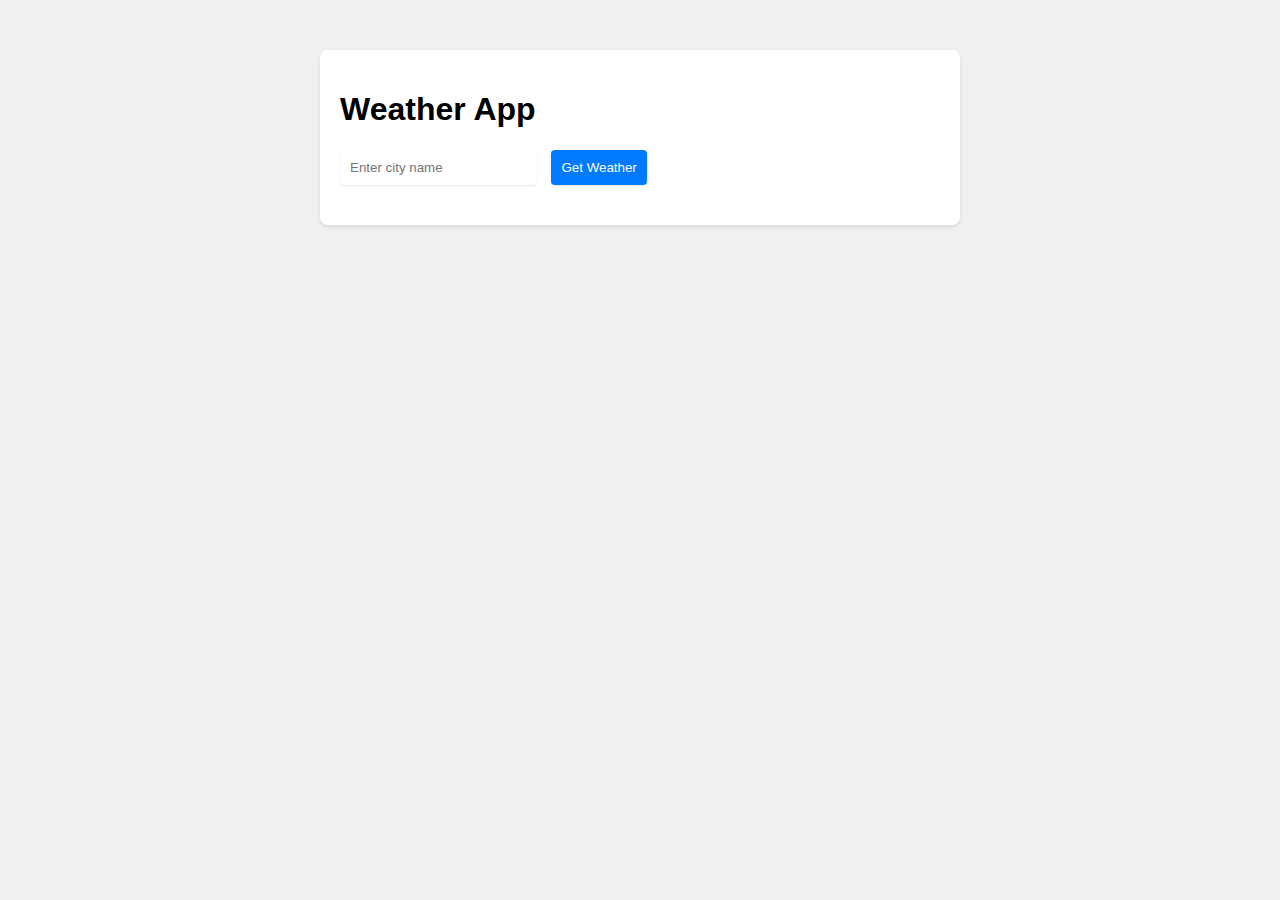
<file: weather.html>
<!DOCTYPE html>
<html lang="en">
<head>
    <meta charset="UTF-8">
    <meta name="viewport" content="width=device-width, initial-scale=1.0">
    <title>Weather App</title>
    <link rel="stylesheet" href="weather.css">
</head>
<body>
    <div class="container">
        <h1>Weather App</h1>
        <div class="weather">
            <input type="text" id="cityInput" placeholder="Enter city name">
            <button onclick="getWeather()">Get Weather</button>
            <div id="weatherInfo"></div>
        </div>
    </div>

    <script src="weather.js"></script>
</body>
</html>
</file>
<file: weather.css>
body {
    font-family: Arial, sans-serif;
    background-color: #f0f0f0;
    margin: 0;
    padding: 0;
}

.container {
    max-width: 600px;
    margin: 50px auto;
    background-color: #fff;
    padding: 20px;
    border-radius: 8px;
    box-shadow: 0 2px 4px rgba(0, 0, 0, 0.1);
}

.weather {
    margin-top: 20px;
}

input[type="text"], button {
    padding: 10px;
    margin-right: 10px;
    border: none;
    border-radius: 4px;
    box-shadow: 0 1px 2px rgba(0, 0, 0, 0.1);
}

button {
    background-color: #007bff;
    color: #fff;
    cursor: pointer;
}

button:hover {
    background-color: #0056b3;
}

#weatherInfo {
    margin-top: 20px;
}
</file>
